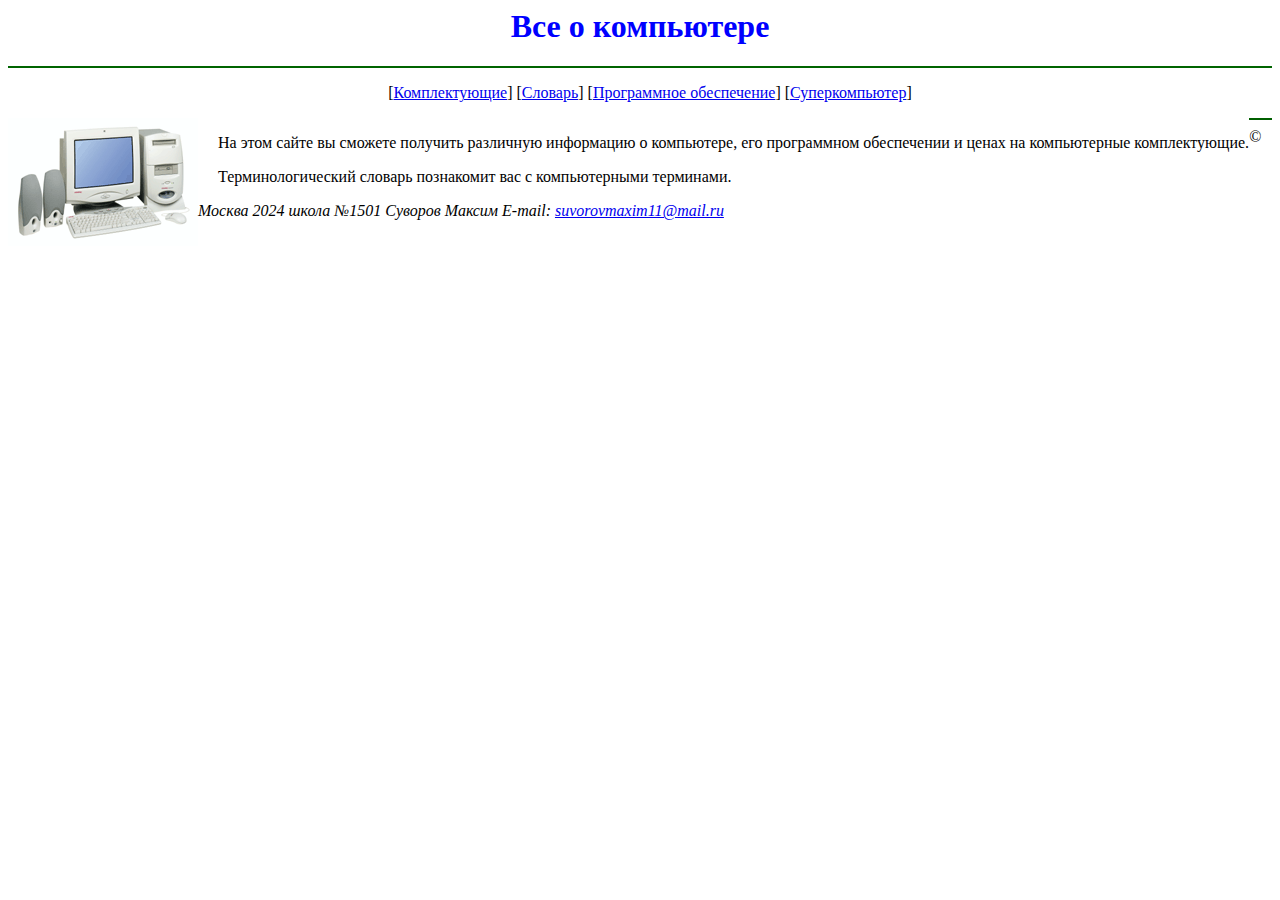
<file: index.htm>
<HTML>
<HEAD>
<link href="styles.css" rel="stylesheet">

<TITLE>Всё о компьютере</TITLE>
<meta charset="utf-8">
</HEAD>
<BODY>
<H1 ALIGN="center">
<FONT COLOR="#0000FF">
Все о компьютере
</FONT>
</H1>

<hr color="darkgreen">

<P ALIGN="center">
    [<A HREF="hardware.htm">Комплектующие</A>]
    [<A HREF="glossary.htm">Словарь</A>]
    [<A HREF="software.htm">Программное обеспечение</A>]
    [<A HREF="super_pc.htm">Суперкомпьютер</A>]
</P>
<!-- Два блока на сайте -->
<div style="width:100%;">             
<div style="float:left;">
<IMG SRC="computer.gif" ALT="Компьютер">
</div>
<div style="float:left;">
<P ALIGN="left">На этом сайте вы сможете получить различную информацию  о компьютере, его программном обеспечении и ценах на компьютерные комплектующие.</P>
<P ALIGN="left">Терминологический словарь познакомит вас с компьютерными терминами.</P>
</div></div>

<hr color="">

<ADDRESS>
&#169; Москва 2024 школа №1501 Суворов Максим
Е-mail: <A HREF="mailto:suvorovmaxim11@mail.ru">suvorovmaxim11@mail.ru</A>
</ADDRESS>
<p>
<FONT COLOR="#FF0000" ALIGN="left">
</FONT>
</BODY>
</HTML>
</file>
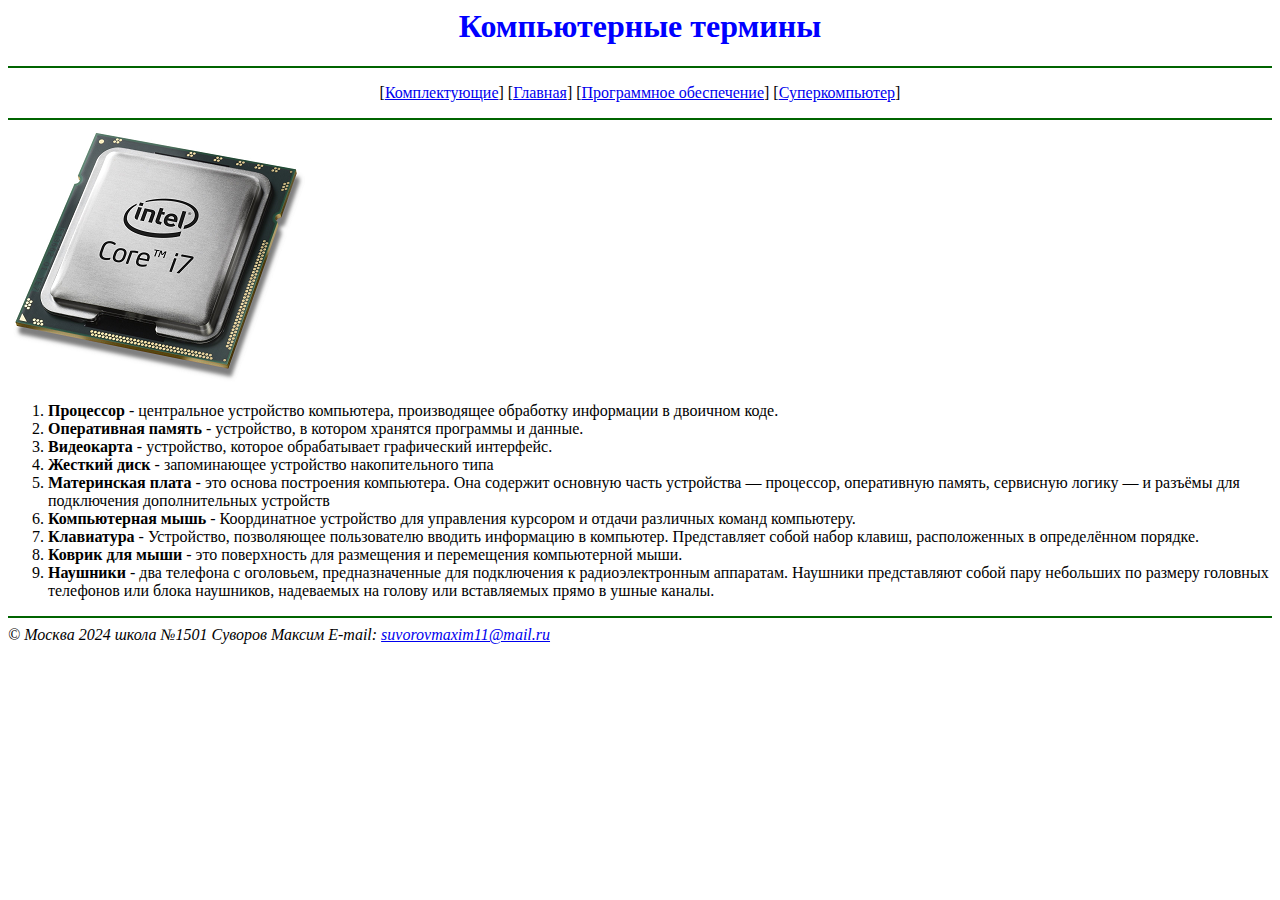
<file: glossary.htm>
<html>
<head>
<title>Словарь</title>
<meta charset="utf-8">
</head>
<body>
<H1 ALIGN="center">
<FONT COLOR="blue">
Компьютерные термины
</FONT>
</H1>
<hr color="darkgreen">
<P ALIGN="center">
    [<A HREF="hardware.htm">Комплектующие</A>]
    [<A HREF="index.htm">Главная</A>]
    [<A HREF="software.htm">Программное обеспечение</A>]
    [<A HREF="super_pc.htm">Суперкомпьютер</A>]
    </P>

<HR color="darkgreen">
    
    <script language="JavaScript">
        <!--
        var a=Math.round(Math.random()*3)
        image = new Array();
        image[0]="img0.png"
        image[1]="img1.png"
        image[2]="img2.png"
        image[3]="img3.png"
        document.write ("<img src=" + image[a] + ">");
        // -->
        </script>

<ol TYPE="1">
<li><B>Процессор</B> - центральное устройство компьютера, производящее обработку информации в двоичном коде.
<li><B>Оперативная память</B> - устройство, в котором хранятся программы и данные.
<li><B>Видеокарта</B> - устройство, которое обрабатывает графический интерфейс.
<li><B>Жесткий диск</B> - запоминающее устройство накопительного типа
<li><B>Материнская плата</B> - это основа построения компьютера. Она содержит основную часть устройства — процессор, оперативную память, сервисную логику — и разъёмы для подключения дополнительных устройств
<li><B>Компьютерная мышь</B> - Координатное устройство для управления курсором и отдачи различных команд компьютеру.
<li><B>Клавиатура</B> - Устройство, позволяющее пользователю вводить информацию в компьютер. Представляет собой набор клавиш, расположенных в определённом порядке.
<li><B>Коврик для мыши</B> - это поверхность для размещения и перемещения компьютерной мыши.
<li><B>Наушники</B> - два телефона с оголовьем, предназначенные для подключения к радиоэлектронным аппаратам. Наушники представляют собой пару небольших по размеру головных телефонов или блока наушников, надеваемых на голову или вставляемых прямо в ушные каналы.


</ol>

<hr color="darkgreen">
<ADDRESS>
    &#169; Москва 2024 школа №1501 Суворов Максим
    Е-mail: <A HREF="mailto:suvorovmaxim11@mail.ru">suvorovmaxim11@mail.ru</A>
    </ADDRESS>
    <p>

</body>
</html>
</file>
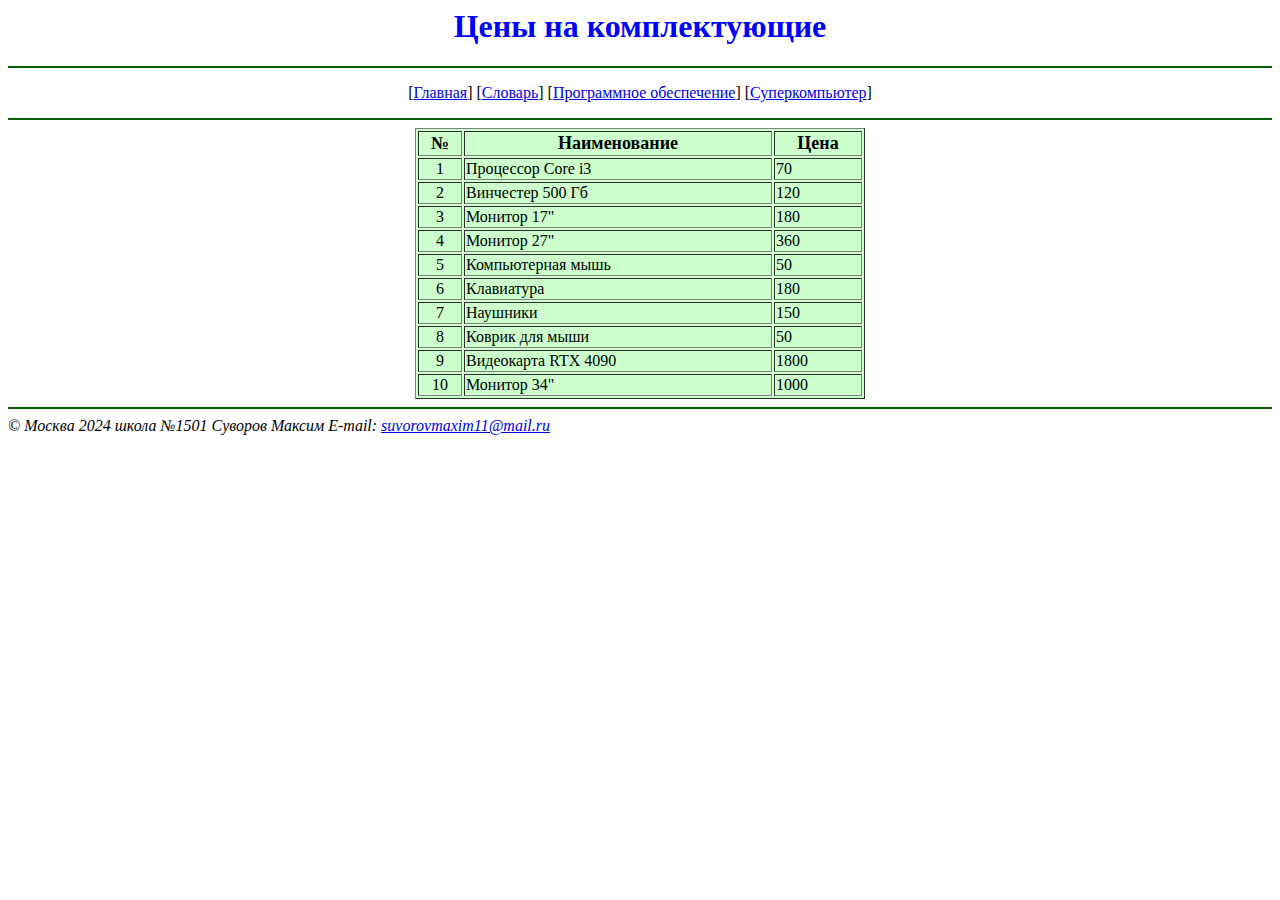
<file: hardware.htm>
<HTML>
<HEAD>
   <TITLE>Комплектующие</TITLE>
   <meta charset="utf-8">
</HEAD>
<H1 ALIGN="center">
   <FONT COLOR="#0000FF">Цены на комплектующие</FONT></H1>

<hr color="darkgreen">
<P ALIGN="center">
    [<A HREF="index.htm">Главная</A>]
    [<A HREF="glossary.htm">Словарь</A>]
    [<A HREF="software.htm">Программное обеспечение</A>]
    [<A HREF="super_pc.htm">Суперкомпьютер</A>]
    </P>
<HR color="darkgreen">
<BODY>

<script></script>



<TABLE BORDER WIDTH="450" BGCOLOR="#CCFFCC" align="center" width="450">

<TR>
<TD WIDTH="10%" ALIGN="center"><B><FONT COLOR="#000000" SIZE=+1>№</FONT></B></TD>
<TD WIDTH="70%" ALIGN="center"><B><FONT SIZE=+1>Наименование</FONT></B></TD>
<TD WIDTH="20%" ALIGN="center"><B><FONT SIZE=+1>Цена</FONT></B></TD>
</TR>

<TR>

<TD ALIGN="center">1</TD>
<TD>Процессор Core i3</TD>
<TD>70</TD>
</TR>

<TR>
<TD ALIGN="center">2</TD>
<TD>Винчестер 500 Гб</TD>
<TD>120</TD>
</TR>

<TR>
<TD ALIGN="center">3</TD>
<TD>Монитор 17"</TD>
<TD>180</TD>
</TR>

<TR>
   <TD ALIGN="center">4</TD>
   <TD>Монитор 27"</TD>
   <TD>360</TD>
</TR>

<TR>
   <TD ALIGN="center">5</TD>
   <TD>Компьютерная мышь</TD>
   <TD>50</TD>
</TR>

<TR>
   <TD ALIGN="center">6</TD>
   <TD>Клавиатура</TD>
   <TD>180</TD>
</TR>

<TR>
   <TD ALIGN="center">7</TD>
   <TD>Наушники</TD>
   <TD>150</TD>
   </TR>

<TR>
<TD ALIGN="center">8</TD>
<TD>Коврик для мыши</TD>
<TD>50</TD>
</TR>

<TR>
<TD ALIGN="center">9</TD>
<TD>Видеокарта RTX 4090</TD>
<TD>1800</TD>
</TR>

<TR>
   <TD ALIGN="center">10</TD>
   <TD>Монитор 34"</TD>
   <TD>1000</TD>
   </TR>

</TABLE>
<hr color="darkgreen">
<ADDRESS>
    &#169; Москва 2024 школа №1501 Суворов Максим
    Е-mail: <A HREF="mailto:suvorovmaxim11@mail.ru">suvorovmaxim11@mail.ru</A>
    </ADDRESS>
    <p>
<p>
</BODY>
</HTML>
</file>
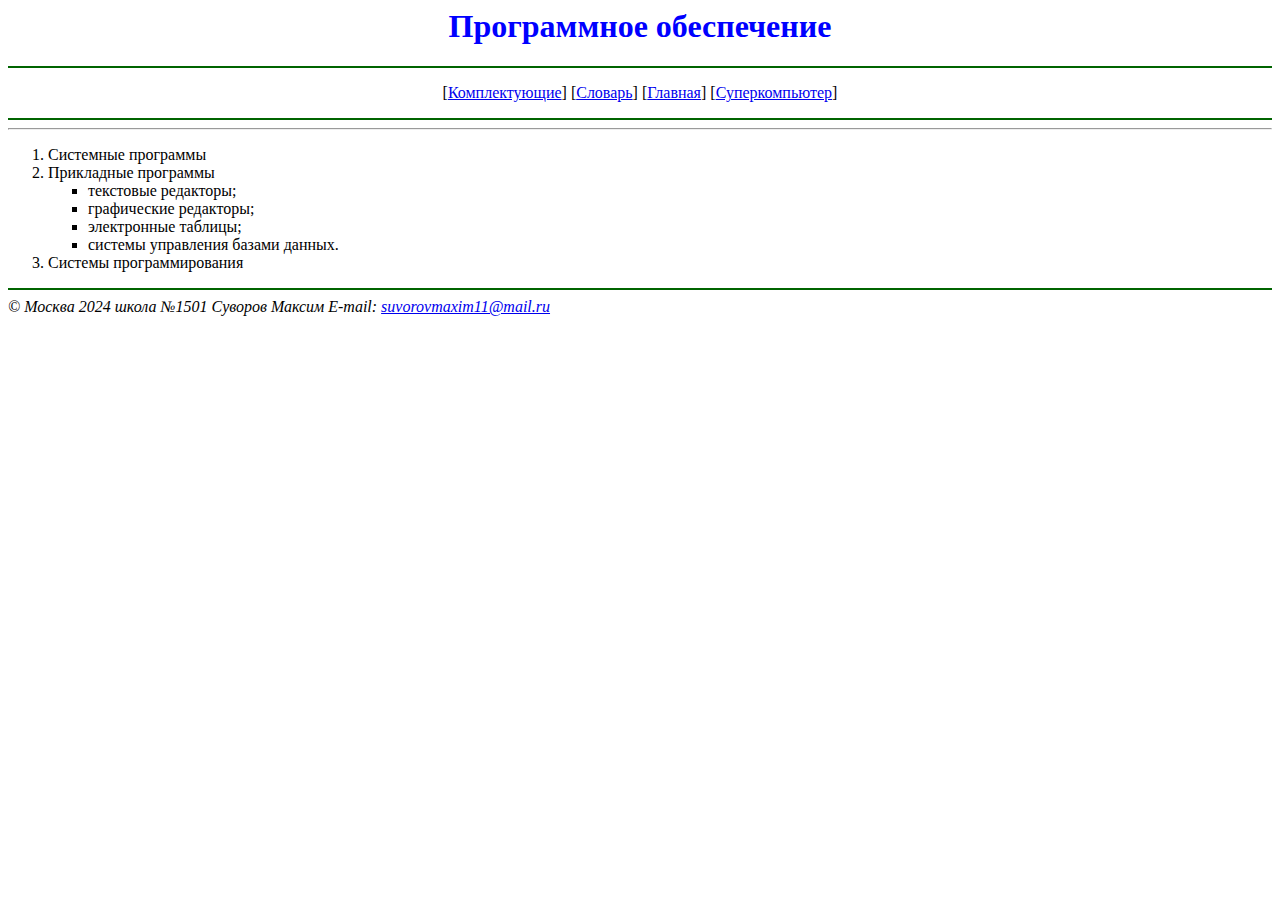
<file: software.htm>
<html>
<head>
<title>Программы</title>
<meta charset="utf-8">
</head>
<body>
    
<H1 ALIGN="center">
<FONT COLOR="blue">
Программное обеспечение
</FONT>
</H1>
<hr color="darkgreen">
<P ALIGN="center">
    <P ALIGN="center">
        [<A HREF="hardware.htm">Комплектующие</A>]
        [<A HREF="glossary.htm">Словарь</A>]
        [<A HREF="index.htm">Главная</A>]
        [<A HREF="super_pc.htm">Суперкомпьютер</A>]
        </P>
    </P>
<HR color="darkgreen">
<HR>
<OL>
<LI> Системные программы
<LI> Прикладные программы
<UL TYPE= "square">
<LI> текстовые редакторы;
<LI> графические редакторы;
<LI> электронные таблицы;
<LI> системы управления базами данных.
</UL>
<LI> Системы программирования
</OL>  


<hr color="darkgreen">
<ADDRESS>
    &#169; Москва 2024 школа №1501 Суворов Максим
    Е-mail: <A HREF="mailto:suvorovmaxim11@mail.ru">suvorovmaxim11@mail.ru</A>
    </ADDRESS>
    <p>


        
<p>
</body>
</html>
</file>
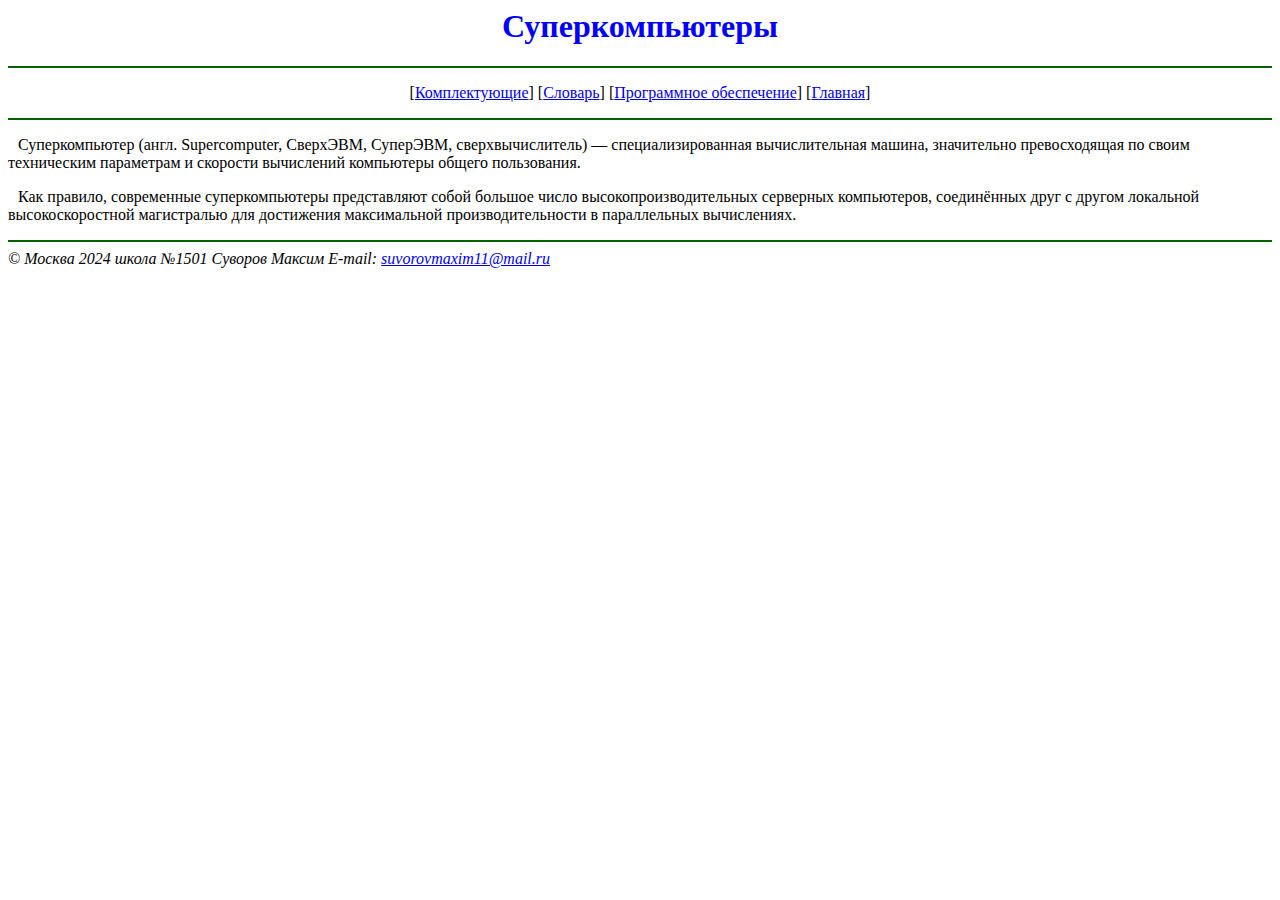
<file: super_pc.htm>
<html>
<head>
<title>Суперкомпьютеры</title>
<meta charset="utf-8">
</head>
<body>
    
<H1 ALIGN="center">
<FONT COLOR="blue">
Суперкомпьютеры
</FONT>
</H1>
<hr color="darkgreen">
<P ALIGN="center">
    [<A HREF="hardware.htm">Комплектующие</A>]
    [<A HREF="glossary.htm">Словарь</A>]
    [<A HREF="software.htm">Программное обеспечение</A>]
    [<A HREF="index.htm">Главная</A>]
    </P>
<HR color="darkgreen">
    <p style="text-indent: 10;">
    Суперкомпьютер (англ. Supercomputer, СверхЭВМ, СуперЭВМ, сверхвычислитель) — специализированная вычислительная машина, значительно превосходящая по своим техническим параметрам и скорости вычислений компьютеры общего пользования.
    </p >
    <p style="text-indent: 10;">
    Как правило, современные суперкомпьютеры представляют собой большое число высокопроизводительных серверных компьютеров, соединённых друг с другом локальной высокоскоростной магистралью для достижения максимальной производительности в параллельных вычислениях.
    </p>

<hr color="darkgreen">
<ADDRESS>
    &#169; Москва 2024 школа №1501 Суворов Максим
    Е-mail: <A HREF="mailto:suvorovmaxim11@mail.ru">suvorovmaxim11@mail.ru</A>
    </ADDRESS>
    <p>


        
<p>

</body>
</html>
</file>
<file: styles.css>
hr {    
    color : rgb(0, 95, 0);
}
p {
    text-indent: 20px;
}
</file>
